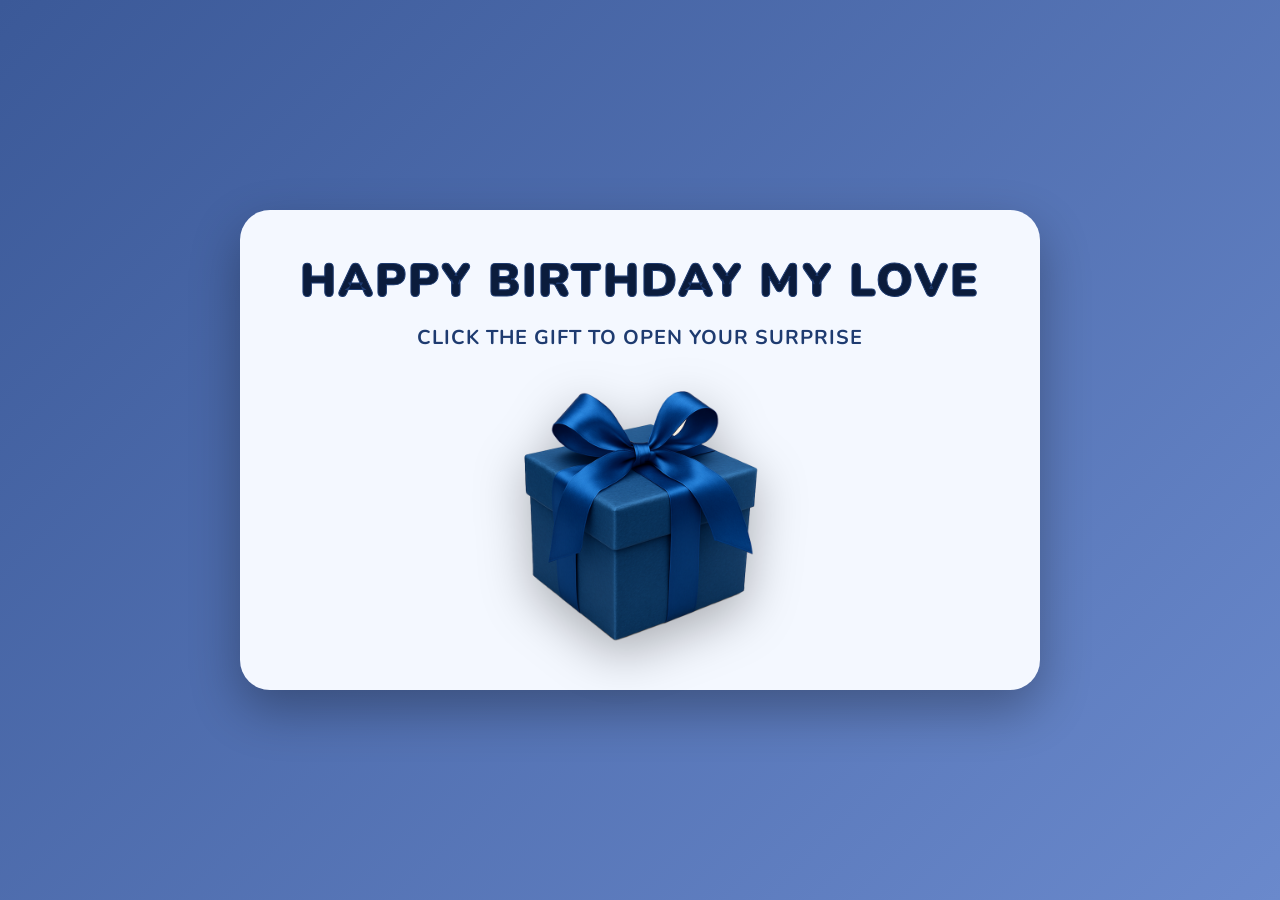
<file: index.html>
<!DOCTYPE html>
<html lang="ru">
<head>
    <meta charset="UTF-8">
    <meta name="viewport" content="width=device-width, initial-scale=1.0">
    <title>С Днем Рождения, Любимый!</title>
    <link rel="stylesheet" href="style.css">
    <link href="https://fonts.googleapis.com/css2?family=Nunito:wght@700;900&family=Playfair+Display:ital@1&display=swap" rel="stylesheet">
</head>
<body>

    <!-- Контейнер для цветов -->
    <div id="flower-container"></div>

    <!-- Экран 1: Коробка -->
    <div id="screen-box" class="screen active">
        <h1 class="main-title title-color">HAPPY BIRTHDAY MY LOVE</h1>
        <p class="subtitle subtitle-color">CLICK THE GIFT TO OPEN YOUR SURPRISE</p>

        <div class="gift-box" onclick="openGift()">
            <img src="gift.png" alt="Подарок">
        </div>
    </div>

    <!-- Экран 2: Меню -->
    <div id="screen-menu" class="screen">
        <h1 class="main-title title-color" style="font-size: 42px;">PRESENTS FOR YOU</h1>
        <p class="subtitle subtitle-color" style="font-size: 20px; margin-bottom: 40px;">CLICK ANY GIFT TO OPEN</p>

        <div class="menu-icons">
            <!-- Иконка 1: Фото -->
            <div class="icon" onclick="showScreen('screen-photos')">
                <img src="icon-photo.png" alt="Фото">
                <span>Фото</span>
            </div>

            <!-- Иконка 2: Музыка -->
            <div class="icon" onclick="showScreen('screen-music')">
                <img src="icon-music.png" alt="Музыка">
                <span>Музыка</span>
            </div>

            <!-- Иконка 3: Письмо -->
            <div class="icon" onclick="showScreen('screen-letter')">
                <img src="icon-letter.png" alt="Письмо">
                <span>Письмо</span>
            </div>
        </div>
    </div>

           <!-- Экран 3: Фотографии -->
    <div id="screen-photos" class="screen">
        <!-- Добавили margin-top: 20px, чтобы опустить текст -->
        <h2 class="main-title title-color" style="font-size: 36px; margin-top: 20px; margin-bottom: 10px;">Наши моменты</h2>

        <div class="photo-collage">
            <div class="polaroid p1"><img src="photo1.jpg" alt="Фото 1"></div>
            <div class="polaroid p2"><img src="photo2.jpg" alt="Фото 2"></div>
            <div class="polaroid p3"><img src="photo3.jpg" alt="Фото 3"></div>
            <div class="polaroid p4"><img src="photo4.jpg" alt="Фото 4"></div>
            <div class="polaroid p5"><img src="photo5.jpg" alt="Фото 5"></div>
            <div class="polaroid p6"><img src="photo6.jpg" alt="Фото 6"></div>
            <div class="polaroid p7"><img src="photo7.jpg" alt="Фото 7"></div>
            <div class="polaroid p8"><img src="photo8.jpg" alt="Фото 8"></div>
            <div class="polaroid p9"><img src="photo9.jpg" alt="Фото 9"></div>
            <div class="polaroid p10"><img src="photo10.jpg" alt="Фото 10"></div>
        </div>

        <!-- Убрали margin-top, чтобы кнопка поднялась вверх -->
        <button class="back-btn" onclick="showScreen('screen-menu')">BACK</button>
    </div>

          <!-- Экран 4: Музыка -->
    <div id="screen-music" class="screen" style="min-height: 500px;">
        <h2 class="main-title title-color" style="font-size: 32px; margin-bottom: 20px;">Песня, которая напоминает мне о нас</h2>

        <div class="music-layout">
            <!-- Левая колонка: Текст песни -->
            <div class="lyrics-box">
                <h3>Текст песни</h3>
                <p>
                    Things fall apart and time breaks your heart<br>
                    I wasn't there, but I know<br>
                    She was your girl, you showed her the world<br>
                    You fell out of love, and you both let go<br>
                    She was cryin' on my shoulder<br>
                    All I could do was hold her<br>
                    Only made us closer until July<br>
                    And I know that you love me<br>
                    You don't need to remind me<br>
                    I should put it all behind me, shouldn't I?<br><br>
                    But I see her in the back of my mind<br>
                    All the time<br>
                    Like a fever, like I'm burning alive<br>
                    Like a sign<br>
                    Did I cross the line?<br><br>
                    Mm, hm<br>
                    Well, good things don't last (good things don't last)<br>
                    And life moves so fast (life moves so fast)<br>
                    I'd never ask who was better (I'd never ask who was better)<br>
                    'Cause she couldn't be (she couldn't be)<br>
                    More different from me (more different from me)<br>
                    Happy and free (happy and free) in leather<br><br>
                    And I know that you love me (you love me)<br>
                    You don't need to remind me (remind me)<br>
                    Wanna put it all behind me, but, baby<br><br>
                    I see her in the back of my mind (back of my mind)<br>
                    All the time (all the time)<br>
                    Feels like a fever (like a fever), like I'm burning alive (burning alive)<br>
                    Like a sign<br>
                    Did I cross the line?<br><br>
                    You say no one knows you so well (so)<br>
                    But every time you touch me, I just wonder how she felt<br>
                    Valentine's Day, crying in the hotel<br>
                    I know you didn't mean to hurt me, so I kept it to myself (oh)<br><br>
                    And I wonder<br>
                    Do you see her in the back of your mind?<br>
                    In my eyes?<br><br>
                    You say no one knows you so well<br>
                    But every time you touch me, I just wonder how she felt<br>
                    Valentine's Day, crying in the hotel<br>
                    I know you didn't mean to hurt me, so I kept it to myself
                </p>
            </div>

            <!-- Правая колонка: Видео -->
            <div class="video-container">
                <video controls preload="auto" playsinline>
                    <source src=sha256:5e7de8755729c4063430155d15f4b4da7f0737795772ee24a9076ea693514d13>
                    Твой браузер не поддерживает видео.
                </video>
            </div>
        </div>

        <button class="back-btn" onclick="showScreen('screen-menu')">BACK</button>
    </div>

    <!-- Экран 5: Письмо -->
    <div id="screen-letter" class="screen">
        <div class="letter-paper">
            <h3>Dear Love,</h3>
            <p>Я не думаю, что говорю это достаточно часто, но ты значишь для меня больше, чем можно выразить словами. В суете всего происходящего — в загруженные дни, в тихие ночи, на расстоянии или рядом — ты всегда в моих мыслях. Мелочи напоминают мне о тебе, и почему-то всё кажется легче, когда я знаю, что ты часть моей жизни. Ты стал моим безопасным местом, моей любимой мыслью и человеком, от которого я никогда не устану.</p>
            <p>Неважно, куда приведет нас жизнь. Я просто хочу, чтобы ты знал: то, что у нас есть — это реально. Это в воспоминаниях, которые мы уже создали, и во всех моментах, когда я жду тебя. Мне не нужны идеальные дни, мне просто нужен ты в них. И если бы мне пришлось всё начать заново, я бы всё равно выбрала тебя — в каждой версии этой жизни, каждый раз.</p>
        </div>
        <button class="back-btn" onclick="showScreen('screen-menu')">BACK</button>
    </div>

    <script src="script.js"></script>
</body>
</html>
</file>
<file: style.css>
* {
    box-sizing: border-box;
    margin: 0;
    padding: 0;
}

body {
    font-family: 'Nunito', sans-serif;
    background: linear-gradient(135deg, #3b5998, #6a89cc);
    height: 100vh;
    display: flex;
    justify-content: center;
    align-items: center;
    overflow: hidden;
    position: relative;
}

/* КАРТОЧКА */
.screen {
    background-color: #f4f8ff;
    padding: 40px 30px;
    border-radius: 30px;
    box-shadow: 0 20px 50px rgba(0,0,0,0.3);
    text-align: center;
    width: 85%;
    max-width: 800px;

    min-height: 480px;
    display: none;
    flex-direction: column;
    justify-content: center;

    z-index: 10;
    position: relative;
}

.screen.active {
    display: flex;
    animation: fadeIn 0.5s ease-in-out;
}

@keyframes fadeIn {
    from { opacity: 0; transform: scale(0.9); }
    to { opacity: 1; transform: scale(1); }
}

/* Заголовки и текст */
.main-title {
    font-size: 46px;
    font-weight: 900;
    text-transform: uppercase;
    margin-bottom: 15px;
    letter-spacing: 2px;
    line-height: 1.2;
}

.subtitle {
    font-size: 20px;
    font-weight: 700;
    margin-bottom: 40px;
    letter-spacing: 1px;
}

/* Цвет текста под цвет подарка */
.title-color {
    color: #0b1c3c;
    -webkit-text-stroke: 1px #1e3b70;
}

.subtitle-color {
    color: #1e3b70;
}

/* Кнопка подарка */
.gift-box {
    cursor: pointer;
    transition: all 0.3s ease;
    display: inline-block;
    margin: 0 auto;
    animation: float 2.5s infinite ease-in-out;
}

.gift-box:hover {
    transform: scale(1.1) rotate(5deg);
}

.gift-box img {
    width: 250px;
    height: auto;
    filter: drop-shadow(0px 15px 25px rgba(0, 0, 0, 0.3));
}

@keyframes float {
    0%, 100% { transform: translateY(0); }
    50% { transform: translateY(-15px); }
}

/* МЕНЮ ИКОНОК */
.menu-icons {
    display: flex;
    justify-content: space-around;
    gap: 20px;
    margin-top: 20px;
}

.icon {
    background: #ffffff;
    padding: 30px 20px;
    border-radius: 25px;
    cursor: pointer;
    transition: all 0.3s ease;
    width: 30%;
    display: flex;
    flex-direction: column;
    align-items: center;
    justify-content: center;
    border: 2px solid transparent;
    box-shadow: 0 5px 15px rgba(0,0,0,0.05);
}

.icon:hover {
    background: #ffffff;
    transform: translateY(-10px);
    border: 2px solid #4a74e8;
    box-shadow: 0 15px 25px rgba(74, 116, 232, 0.2);
}

.icon img {
    width: 80px;
    height: 80px;
    object-fit: contain;
    margin-bottom: 15px;
}

.icon span {
    font-size: 20px;
    font-weight: 900;
    color: #0b1c3c;
    text-transform: uppercase;
    letter-spacing: 1px;
}

/* ГАЛЕРЕЯ (ДВА РЯДА ПО 5 ФОТО, КОМПАКТНО) */
.photo-collage {
    position: relative;
    width: 100%;
    height: 320px;
    margin: 0 auto;
}

.polaroid {
    position: absolute;
    background: white;
    padding: 5px 5px 12px 5px;
    box-shadow: 0 5px 15px rgba(0,0,0,0.15);
    border-radius: 4px;
    transition: transform 0.3s ease, z-index 0.3s;
}

.polaroid img {
    width: 100%;
    height: 100%;
    object-fit: cover;
    border-radius: 2px;
}

.polaroid:hover {
    transform: scale(1.15) rotate(0deg) !important;
    z-index: 100;
    box-shadow: 0 15px 35px rgba(0,0,0,0.3);
}

/* ВЕРХНИЙ РЯД */
.p1 { width: 110px; height: 145px; top: 5px; left: calc(50% - 290px); transform: rotate(-6deg); z-index: 2; }
.p2 { width: 120px; height: 155px; top: 15px; left: calc(50% - 170px); transform: rotate(4deg); z-index: 3; }
.p3 { width: 100px; height: 135px; top: 0px; left: calc(50% - 50px);  transform: rotate(-5deg); z-index: 1; }
.p4 { width: 115px; height: 150px; top: 10px; left: calc(50% + 70px);  transform: rotate(6deg); z-index: 2; }
.p5 { width: 110px; height: 145px; top: 5px; left: calc(50% + 200px); transform: rotate(-8deg); z-index: 3; }

/* НИЖНИЙ РЯД */
.p6 { width: 120px; height: 155px; top: 160px; left: calc(50% - 290px); transform: rotate(5deg); z-index: 3; }
.p7 { width: 110px; height: 145px; top: 150px; left: calc(50% - 170px); transform: rotate(-4deg); z-index: 2; }
.p8 { width: 115px; height: 150px; top: 170px; left: calc(50% - 50px);  transform: rotate(7deg); z-index: 1; }
.p9 { width: 100px; height: 135px; top: 155px; left: calc(50% + 70px);  transform: rotate(-6deg); z-index: 2; }
.p10{ width: 120px; height: 155px; top: 165px; left: calc(50% + 200px); transform: rotate(4deg); z-index: 3; }

/* Письмо */
.letter-paper {
    background: #ffffff;
    border: 1px solid #e1e8f0;
    padding: 30px;
    border-radius: 15px;
    text-align: left;
    font-family: 'Playfair Display', serif;
    max-height: 400px;
    overflow-y: auto;
    margin-bottom: 30px;
    box-shadow: inset 0 0 10px rgba(0,0,0,0.02);
}

.letter-paper h3 {
    margin-bottom: 15px;
    font-size: 26px;
    color: #0b1c3c;
}

.letter-paper p {
    font-size: 16px;
    color: #333;
    line-height: 1.6;
    margin-bottom: 15px;
}

/* Кнопка Назад */
.back-btn {
    background: #4a74e8;
    color: white;
    border: none;
    padding: 12px 40px;
    border-radius: 25px;
    cursor: pointer;
    font-size: 16px;
    font-weight: 700;
    font-family: 'Nunito', sans-serif;
    transition: background 0.3s, transform 0.2s;
    margin-top: 20px;
}

.back-btn:hover {
    background: #2a4ba6;
    transform: scale(1.05);
}

/* АНИМАЦИЯ ЦВЕТОВ */
#flower-container {
    position: fixed;
    top: 0;
    left: 0;
    width: 100vw;
    height: 100vh;
    pointer-events: none;
    z-index: 999;
    overflow: hidden;
}

.flower-pop {
    position: absolute;
    transform: scale(0);
    opacity: 0;
    animation: popInOut 3.5s ease-out forwards;
    filter: drop-shadow(0px 0px 15px rgba(74, 116, 232, 0.5));
}

@keyframes popInOut {
    0% { transform: scale(0) rotate(0deg); opacity: 0; }
    30% { transform: scale(1) rotate(60deg); opacity: 1; }
    70% { transform: scale(1.05) rotate(90deg); opacity: 1; }
    100% { transform: scale(1.2) rotate(120deg); opacity: 0; }
}

/* ========================================= */
/* МАКЕТ ДЛЯ МУЗЫКИ (ТЕКСТ СЛЕВА, ВИДЕО СПРАВА) */
/* ========================================= */

/* Контейнер, который ставит видео и текст в один ряд */
.music-layout {
    display: flex;
    gap: 20px;
    align-items: stretch;
    margin-bottom: 20px;
    width: 100%;
}

/* Левая колонка: Текст песни */
.lyrics-box {
    flex: 1;
    background: #ffffff;
    border: 1px solid #e1e8f0;
    padding: 20px;
    border-radius: 15px;
    text-align: left;
    font-family: 'Nunito', sans-serif;
    max-height: 300px;
    overflow-y: auto;
    box-shadow: inset 0 0 10px rgba(0,0,0,0.02);
}

.lyrics-box h3 {
    margin-bottom: 15px;
    font-size: 18px;
    color: #0b1c3c;
    font-weight: 900;
    text-transform: uppercase;
    letter-spacing: 1px;
    text-align: center;
}

.lyrics-box p {
    font-size: 15px;
    color: #333;
    line-height: 1.8;
}

/* Правая колонка: Видео */
.video-container {
    flex: 1.5;
    position: relative;
    border-radius: 15px;
    overflow: hidden;
    box-shadow: 0 10px 25px rgba(0,0,0,0.2);
    background: #000;
    display: flex;
    align-items: center;
}

.video-container video {
    width: 100%;
    height: auto;
    display: block;
    outline: none;
}

/* Адаптив для телефонов: текст и видео встанут друг под другом */
@media (max-width: 768px) {
    .music-layout {
        flex-direction: column;
    }
    .lyrics-box, .video-container {
        width: 100%;
    }
}
</file>
